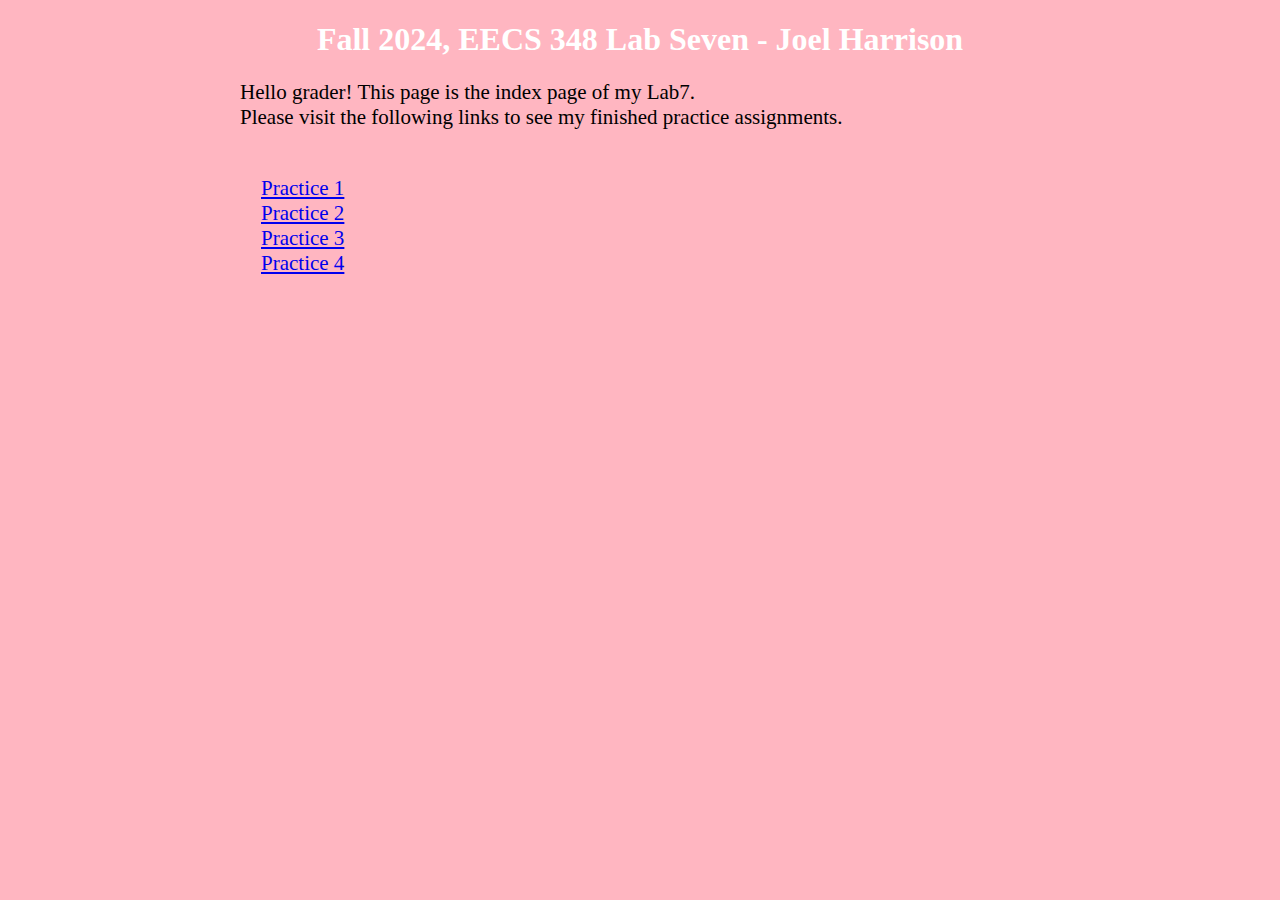
<file: index.html>
<!DOCTYPE html>
<html>
<head>
<link rel="stylesheet" type="text/css" href="site.css"/>

<title>Fall 2024, EECS 348 Lab Seven</title>
</head>
<body>

<h1>Fall 2024, EECS 348 Lab Seven - Joel Harrison</h1>
<p>Hello grader! This page is the index page of my Lab7.
Please visit the following links to see my finished practice assignments.</p>
<div>
    <a href="practice1.html">Practice 1</a>
    <a href="practice2.html">Practice 2</a>
    <a href="practice3.html">Practice 3</a>
    <a href="practice4.html">Practice 4</a>
</div>

</body>
</html>
</file>
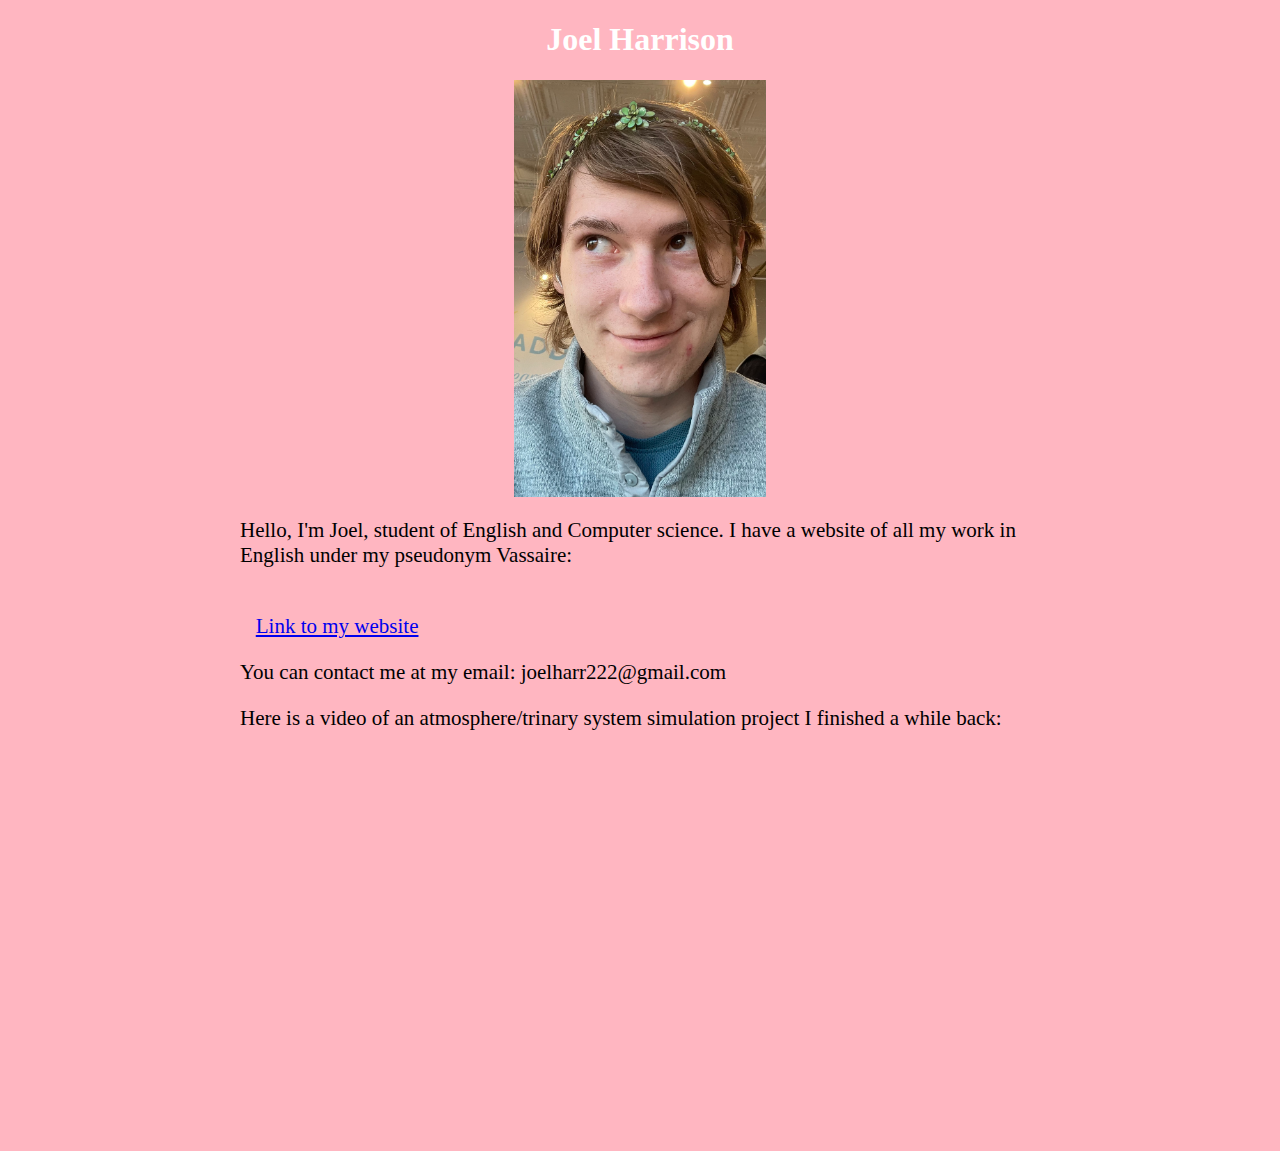
<file: practice1.html>
<!DOCTYPE html>
<html>
<head>
    <link rel="stylesheet" type="text/css" href="site.css"/>

<title>Joel's Intro Page </title>
</head>
<body>

<h1>Joel Harrison</h1>
<img src="profilePhoto.jpg" alt="Photo of Joel" >
<p>Hello, I'm Joel, student of English and Computer science. I have a website of all my work in English under my pseudonym Vassaire:</p>
<div>
   <a href="http://www.vassairesworks.com">Link to my website</a>
</div>
<p>You can contact me at my email: joelharr222@gmail.com</p>
<p>Here is a video of an atmosphere/trinary system simulation project I finished a while back:</p>
<div>
   <iframe width="640" height="360" src="https://www.youtube.com/embed/Fl_BLxV2sL4" title="Three Body Problem Simulation" frameborder="0" allow="accelerometer; autoplay; clipboard-write; encrypted-media; gyroscope; picture-in-picture; web-share" referrerpolicy="strict-origin-when-cross-origin" allowfullscreen></iframe>
</div>
</body>
</html>
</file>
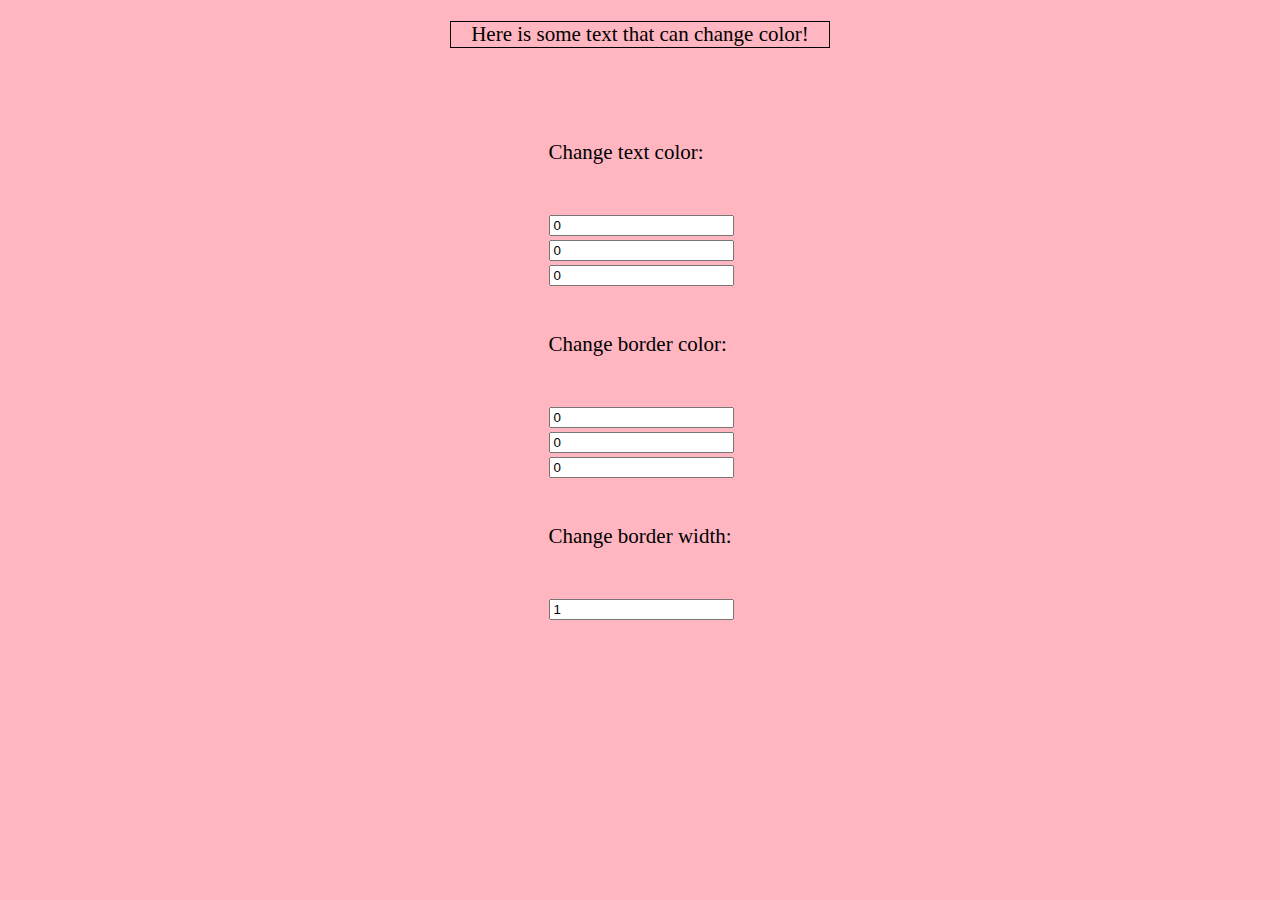
<file: practice2.html>
<!DOCTYPE html>
<html>
<head>
<link rel="stylesheet" type="text/css" href="site.css"/>
<script src="practice2js.js" type="text/javascript"></script>

<title>Practice 2</title>
</head>
<body>


<p id="output" style="border-width: 1px; border-color: aqua; border-style: solid; width: fit-content ">Here is some text that can change color!</p>


<div style="width: fit-content">
    <p>Change text color:</p>
    <input maxlength="50px" type="number" id="red" value="0" placeholder="Red">
    <input maxlength="50px" type="number" id="green" value="0" placeholder="Green">
    <input maxlength="50px" type="number" id="blue" value="0" placeholder="Blue">
    <p>Change border color:</p>
    <input maxlength="50px" type="number" id="redB" value="0" placeholder="Red">
    <input maxlength="50px" type="number" id="greenB" value="0" placeholder="Green">
    <input maxlength="50px" type="number" id="blueB" value="0" placeholder="Blue">
    <p>Change border width:</p>
    <input maxlength="50px" type="number" id="width" value="1" placeholder="Width">
</div>




</body>
</html>
</file>
<file: site.css>
body {
  background-color: lightpink;
}

div{
   font-size: 21px;
    max-width: 800px;
    margin-inline: auto;
    margin-left: auto;
    margin-right: auto;
    padding-left: 20px;
    padding-right: 20px;
    white-space: pre-wrap;
    width: 100%;  

}

p{
  font-size: 21px;
    max-width: 800px;
    margin-inline: auto;
    margin-left: auto;
    margin-right: auto;
    padding-left: 20px;
    padding-right: 20px;
    white-space: pre-wrap;
    width: 100%;  
}

a{
    font-size: 21px;
    text-align: center;
}

h1 {
  color: white;
  text-align: center;
}

img {
   display: block;
  width: 20%;
margin-inline: auto;
    margin-left: auto;
    margin-right: auto;
    padding-left: 10px;
    padding-right: 10px;

}
</file>
